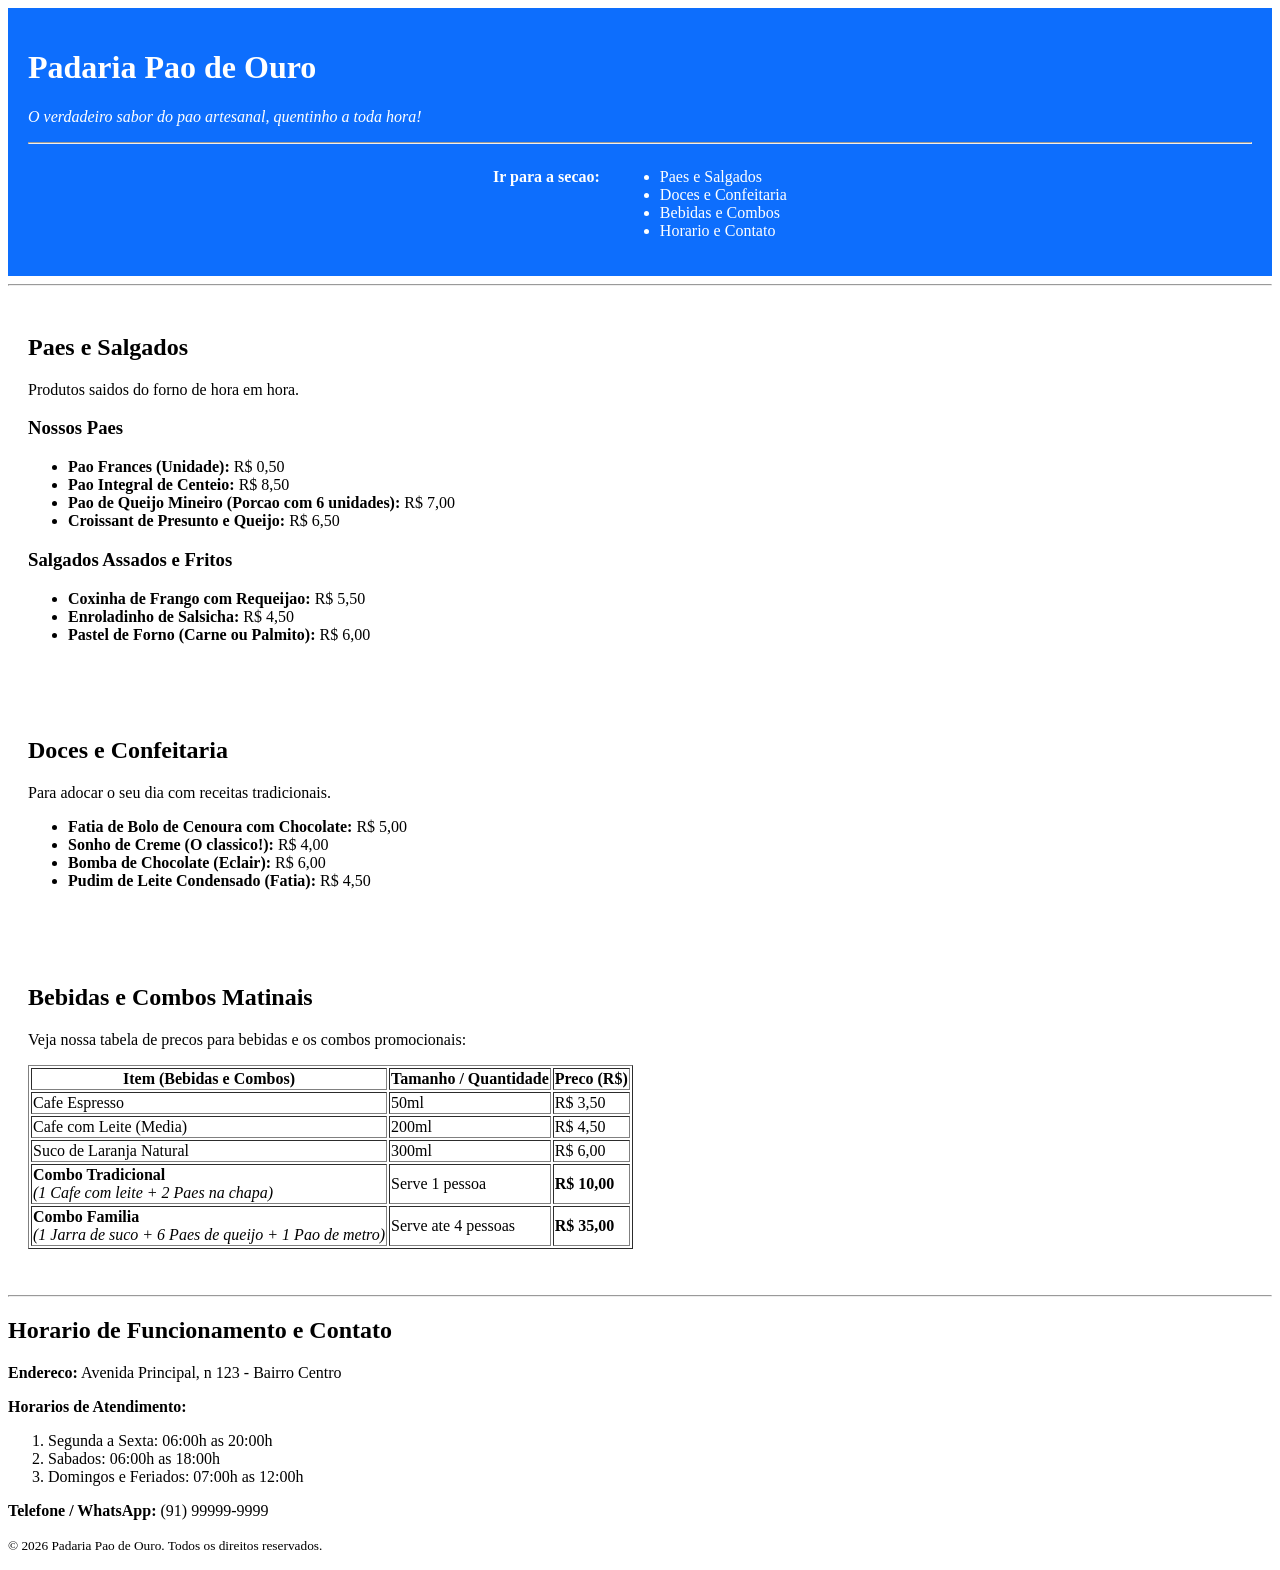
<file: 01 padaria/index.html>
<!DOCTYPE html>
<html lang="pt-BR">
<head>
    <meta charset="UTF-8">
    <meta name="viewport" content="width=device-width, initial-scale=1.0">
    <title>Padaria Pao de Ouro - Cardapio</title>
    <link rel="stylesheet" href="style.css">
</head>
<body>

    <!-- Cabecalho Principal -->
    <header id="topo">
        <h1>Padaria Pao de Ouro</h1>
        <p><em>O verdadeiro sabor do pao artesanal, quentinho a toda hora!</em></p>
        <hr>
        <!-- Navegacao Interna (Ancoras) -->
        <nav class="menu">
            <p><strong>Ir para a secao:</strong></p>
            <ul>
                <li class="menu-item"><a href="#paes">Paes e Salgados</a></li>
                <li class="menu-item"><a href="#doces">Doces e Confeitaria</a></li>
                <li class="menu-item"><a href="#bebidas">Bebidas e Combos</a></li>
                <li class="menu-item"><a href="#contato">Horario e Contato</a></li>
            </ul>
        </nav>
    </header>
    <hr>

    <!-- Conteudo Principal do Cardapio -->
    <main>

        <!-- Secao: Paes e Salgados -->
        <section class="card" id="paes">
            <h2>Paes e Salgados</h2>
            <p>Produtos saidos do forno de hora em hora.</p>
            
            <h3>Nossos Paes</h3>
            <ul>
                <li><strong>Pao Frances (Unidade):</strong> R$ 0,50</li>
                <li><strong>Pao Integral de Centeio:</strong> R$ 8,50</li>
                <li><strong>Pao de Queijo Mineiro (Porcao com 6 unidades):</strong> R$ 7,00</li>
                <li><strong>Croissant de Presunto e Queijo:</strong> R$ 6,50</li>
            </ul>

            <h3>Salgados Assados e Fritos</h3>
            <ul>
                <li><strong>Coxinha de Frango com Requeijao:</strong> R$ 5,50</li>
                <li><strong>Enroladinho de Salsicha:</strong> R$ 4,50</li>
                <li><strong>Pastel de Forno (Carne ou Palmito):</strong> R$ 6,00</li>
            </ul>
        </section>
        <br>

        <!-- Secao: Doces e Confeitaria -->
        <section class="card" id="doces">
            <h2>Doces e Confeitaria</h2>
            <p>Para adocar o seu dia com receitas tradicionais.</p>
            
            <ul>
                <li><strong>Fatia de Bolo de Cenoura com Chocolate:</strong> R$ 5,00</li>
                <li><strong>Sonho de Creme (O classico!):</strong> R$ 4,00</li>
                <li><strong>Bomba de Chocolate (Eclair):</strong> R$ 6,00</li>
                <li><strong>Pudim de Leite Condensado (Fatia):</strong> R$ 4,50</li>
            </ul>
        </section>
        <br>

        <!-- Secao: Bebidas e Combos (Tabela) -->
        <section class="card" id="bebidas">
            <h2>Bebidas e Combos Matinais</h2>
            <p>Veja nossa tabela de precos para bebidas e os combos promocionais:</p>

            <!-- Tabela de Precos -->
            <table border="1">
                <thead>
                    <tr>
                        <th>Item (Bebidas e Combos)</th>
                        <th>Tamanho / Quantidade</th>
                        <th>Preco (R$)</th>
                    </tr>
                </thead>
                <tbody>
                    <tr>
                        <td>Cafe Espresso</td>
                        <td>50ml</td>
                        <td>R$ 3,50</td>
                    </tr>
                    <tr>
                        <td>Cafe com Leite (Media)</td>
                        <td>200ml</td>
                        <td>R$ 4,50</td>
                    </tr>
                    <tr>
                        <td>Suco de Laranja Natural</td>
                        <td>300ml</td>
                        <td>R$ 6,00</td>
                    </tr>
                    <!-- Linha de Destaque para o Combo -->
                    <tr>
                        <td><strong>Combo Tradicional</strong><br><em>(1 Cafe com leite + 2 Paes na chapa)</em></td>
                        <td>Serve 1 pessoa</td>
                        <td><strong>R$ 10,00</strong></td>
                    </tr>
                    <tr>
                        <td><strong>Combo Familia</strong><br><em>(1 Jarra de suco + 6 Paes de queijo + 1 Pao de metro)</em></td>
                        <td>Serve ate 4 pessoas</td>
                        <td><strong>R$ 35,00</strong></td>
                    </tr>
                </tbody>
            </table>
        </section>
        <br>

    </main>
    <hr>

    <!-- Rodape com Informacoes de Contato -->
    <footer id="contato">
        <h2>Horario de Funcionamento e Contato</h2>
        
        <p><strong>Endereco:</strong> Avenida Principal, n 123 - Bairro Centro</p>
        
        <p><strong>Horarios de Atendimento:</strong></p>
        <ol>
            <li>Segunda a Sexta: 06:00h as 20:00h</li>
            <li>Sabados: 06:00h as 18:00h</li>
            <li>Domingos e Feriados: 07:00h as 12:00h</li>
        </ol>

        <p><strong>Telefone / WhatsApp:</strong> (91) 99999-9999</p>
        <p><small>&copy; 2026 Padaria Pao de Ouro. Todos os direitos reservados.</small></p>
    </footer>

</body>
</html>
</file>
<file: 01 padaria/style.css>
#topo{
    background-color:#0d6efd;
    color:white;
    padding:20px;
}

.menu{
    display:flex;
    justify-content:center;
    gap:20px;
}

.card{
    background:white;
    border-radius:10px;
    padding:20px;
}

.menu-item a{
    color:#ffffff;
    text-decoration: none;
}
</file>
